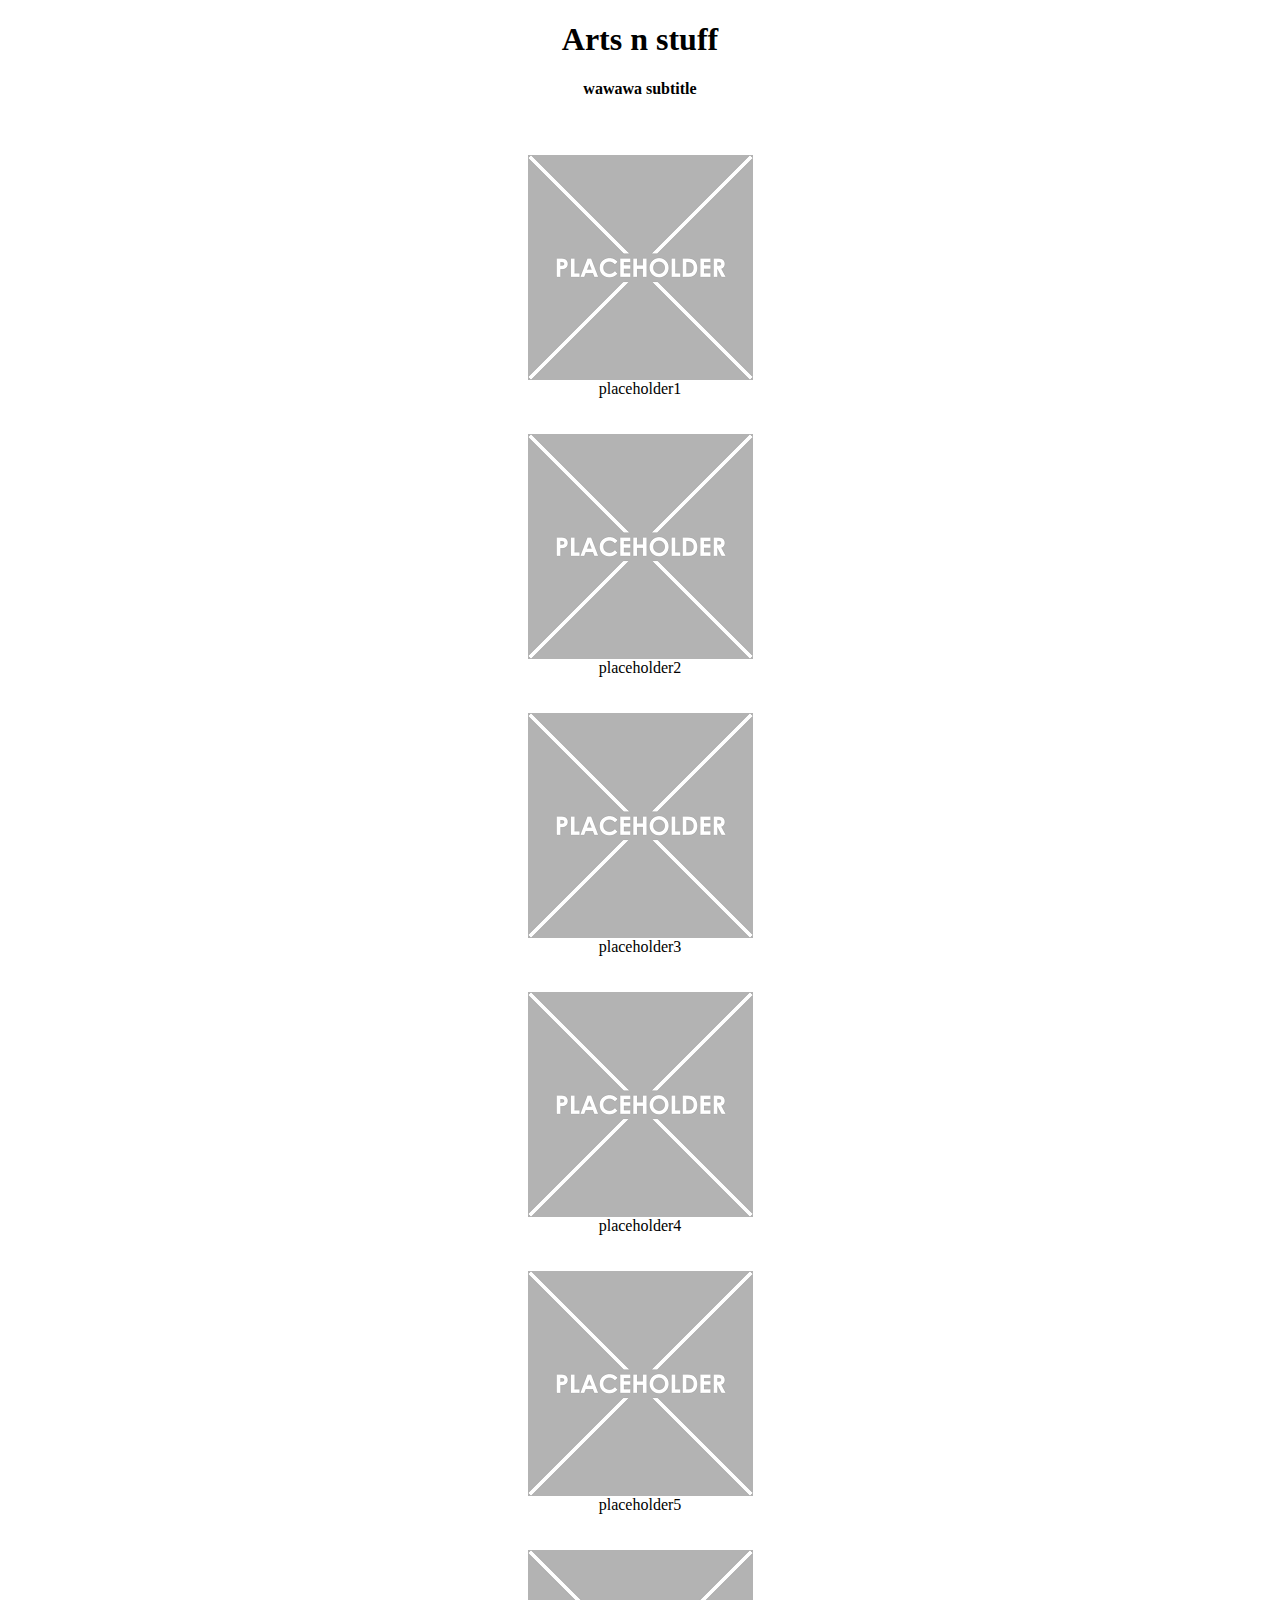
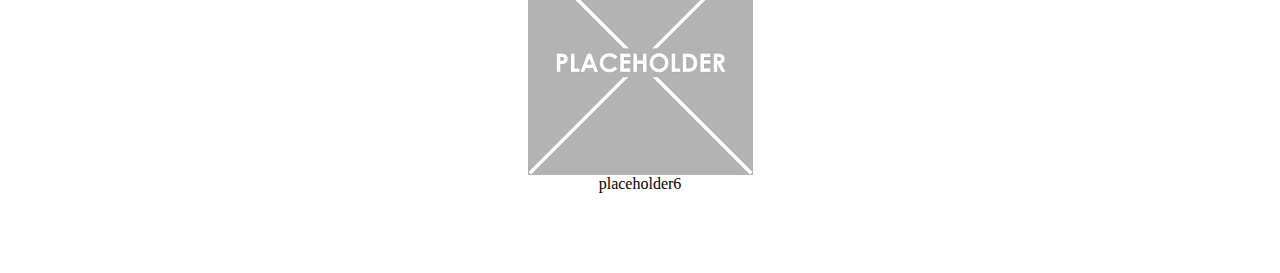
<file: 2NPhWzt~FUcs.=5jHNet0oAX:?h2!s!>x]C,pdgL9#~CMg9~r)JuTV5m%N!7+6vudhPRy3J86F]K,v7~Pmb]B5K-ae}?=@]a^o9y/index.html>
<!DOCTYPE html>

<html>
    <head> 
        <title>placeholder</title>
        <link rel="icon" type="image/x-icon" href="images/placeholder.png">
        <link rel="stylesheet" href="style.css">
    </head>
    <body> 
        <h1>Arts n stuff</h1>
        <h4>wawawa subtitle</h4>
        <br><br>
        <img
            src="images/placeholder.png"
            alt="placeholder1"
        />
        <div>placeholder1</div><br><br>
        <img
            src="images/placeholder.png"
            alt="placeholder2"
        />
        <div>placeholder2</div><br><br>
        <img
            src="images/placeholder.png"
            alt="placeholder3"
        />
        <div>placeholder3</div><br><br>
        <img
            src="images/placeholder.png"
            alt="placeholder4"
        />
        <div>placeholder4</div><br><br>
        <img
            src="images/placeholder.png"
            alt="placeholder5"
        />
        <div>placeholder5</div><br><br>
        <img
            src="images/placeholder.png"
            alt="placeholder6"
        />
        <div>placeholder6</div><br><br><br><br>
    </body>
</html>
</file>
<file: 2NPhWzt~FUcs.=5jHNet0oAX:?h2!s!>x]C,pdgL9#~CMg9~r)JuTV5m%N!7+6vudhPRy3J86F]K,v7~Pmb]B5K-ae}?=@]a^o9y/style.css>
h1,h2,h3,h4,h5,h6 {
    text-align: center;
}

img {
    display: block;
    width: auto;
    margin-left: auto;
    margin-right: auto;
}

div {
    width: 300px;
    margin: auto;
    text-align: center;
}
</file>
